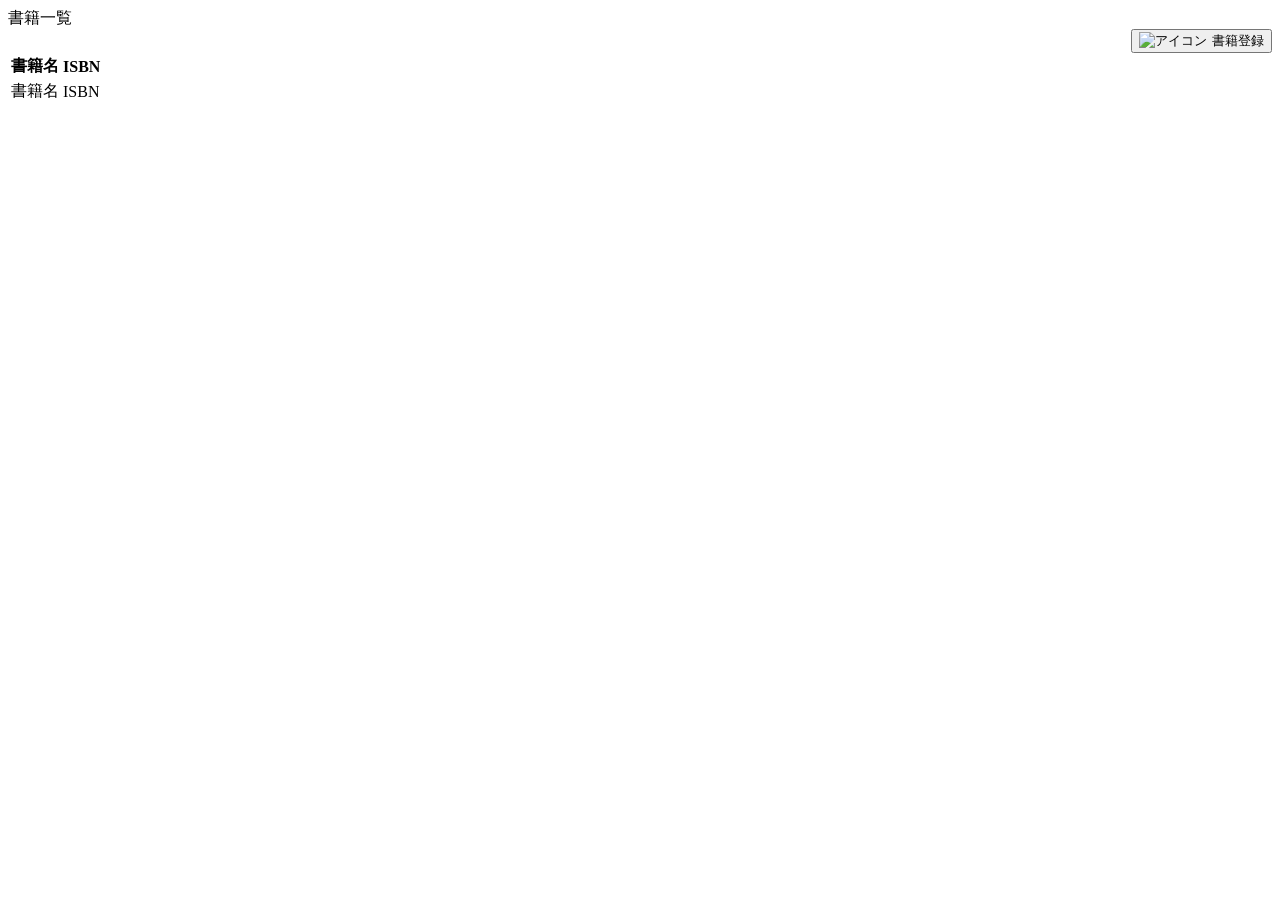
<file: src/main/resources/templates/book/index.html>
<!DOCTYPE html>
<html lang="ja" xmlns:th="http://www.thymeleaf.org">
<head th:replace="~{common :: meta_header('書籍一覧',~{::link},~{::script})}">
    <title th:text="${title}+' | MTLibrary'"></title>
    <link rel="stylesheet" th:href="@{/css/book/index.css}" />
    <script type="text/javascript" th:src="@{/js/book/index.js}"></script>
</head>
<body>
    <div class="contents">
        <div th:replace="~{common :: main_sidebar}"></div>
        <div class="main_contents">
            <div th:replace="~{common :: header}"></div>
            <div class="inner_contens">
                <div class="page_title">書籍一覧</div>

            <div style = "text-align: right;">
                <button type = "button"class="book_register_btn" onclick="window.location.href = 'http://localhost:8080/mt_library/book/add'"><img th:src="@{/images/icons/add.png}" alt="アイコン" style="height: 16px; vertical-align: middle; margin-right: 5px;">書籍登録</button>
            </div>

                <table class= "books_table" >
                    <tr>
                        <th>書籍名</th>
                        <th>ISBN</th>
                    </tr>
                    <tr th:each="book:${bookMstList}">
                        <td th:text="${book.title}">書籍名</td>
                        <td th:text="${book.isbn}">ISBN</td>
                        
                    </tr>
                </table>

            </div>
        </div>
    </div>
    <div th:replace="~{common :: footer}"></div>
</body>
</file>
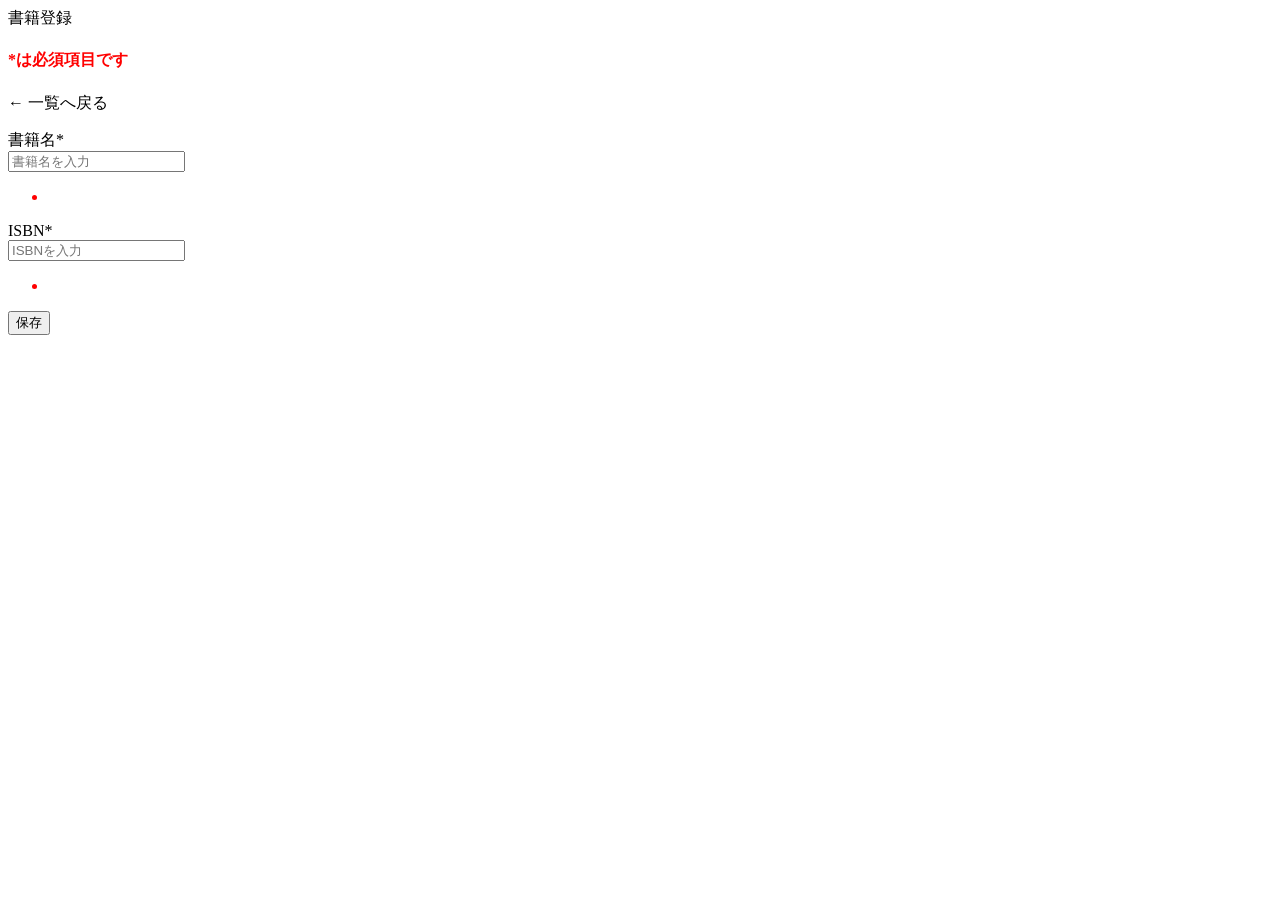
<file: src/main/resources/templates/book/add.html>
<!DOCTYPE html>
<html lang="ja" xmlns:th="http://www.thymeleaf.org">

<head th:replace="~{common :: meta_header('書籍登録',~{::link},~{::script})}">
    <title th:text="${title}+' | MTLibrary'"></title>
    <link rel="stylesheet" th:href="@{/css/book/add.css}" />
    <script type="text/javascript" th:src="@{/js/book/add.js}"></script>
</head>

<body>
    <div class="contents">
        <div th:replace="~{common :: main_sidebar}"></div>
        <div class="main_contents">
            <div th:replace="~{common :: header}"></div>
            <div class="inner_contens">
                
                <div class="page_title">書籍登録</div>
                <div class="page_contents">
                    <form id="book_register_form" th:object="${bookMstDto}" th:action="@{/book/add}" method="post">
                        
                        <h4 style="color:red">*は必須項目です</h4>
                        <span>
                            <div class="back_link">
                            <a th:href="@{/book/index}" class="link">← 一覧へ戻る</a>
                            </div>
                        </span>
                    <p>
                        <label>書籍名<span class="asterisk">*</span></label><br>
                        <input type = "text"th:field="*{title}"placeholder="書籍名を入力"class="form_input"/>
                        <div th:if = "${errTitleList}">
                            <ul>
                                <li th:each = "msg :${errTitleList}" th:text="${msg}" style="color:red"></li>
                            </ul>
                        </div>
                     </p>
                     <p>
                        <label>ISBN<span class="asterisk">*</span></label><br>
                        <input type = "text" th:field="*{isbn}"placeholder="ISBNを入力" class="form_input">
                        <div th:if = "${errIsbnList}">
                            <ul>
                                <li th:each = "msg :${errIsbnList}" th:text="${msg}" style="color:red"></li>
                            </ul>
                        </div>
                    </p>
                        
                    <div class="btn_block">
                        <button type = "submit"id="submit_btn">保存</button>
                    </div>
                        
                        <div class="mb30 flexarea">
                           
                            

                        </div>
                    </form>
                </div>
            </div>
        </div>
    </div>
    <div th:replace="~{common :: footer}"></div>
</body>
</file>
